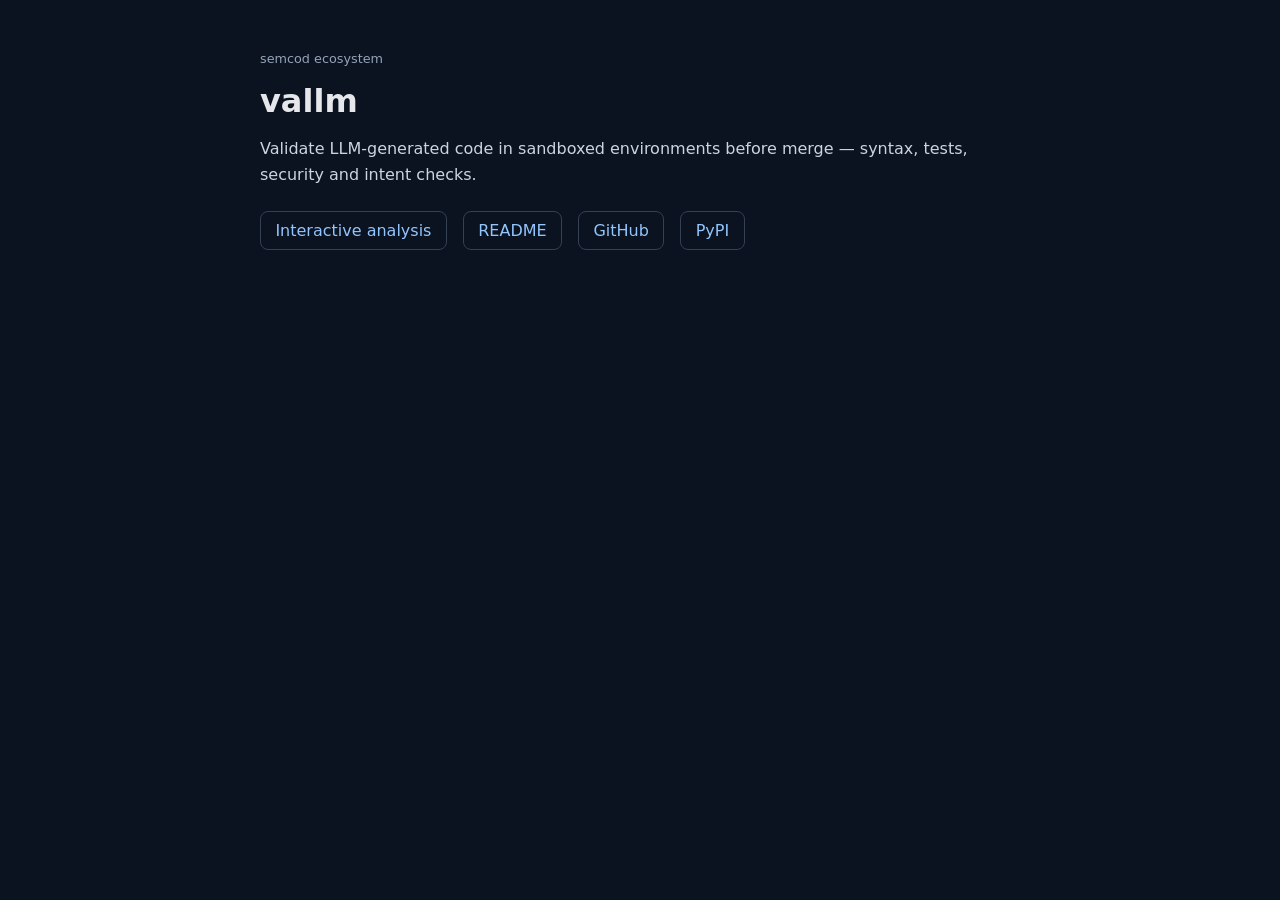
<file: index.html>
<!DOCTYPE html>
<html lang="en">
<head>
  <meta charset="UTF-8">
  <meta name="viewport" content="width=device-width, initial-scale=1.0">
  <title>vallm · semcod</title>
  <meta name="description" content="Validate LLM-generated code in sandboxed environments before merge — syntax, tests, security and intent checks.">
  <style>
    :root { color-scheme: light dark; }
    body { font-family: system-ui, -apple-system, Segoe UI, Roboto, sans-serif; margin: 0; background: #0b1220; color: #e5e7eb; }
    main { max-width: 760px; margin: 0 auto; padding: 3rem 1.25rem; }
    h1 { font-size: 2rem; margin: 0 0 0.75rem; }
    p { line-height: 1.6; color: #cbd5e1; }
    .links { display: flex; gap: 1rem; flex-wrap: wrap; margin-top: 1.5rem; }
    a { color: #93c5fd; text-decoration: none; border: 1px solid #334155; padding: 0.55rem 0.9rem; border-radius: 0.5rem; }
    a:hover { background: #111827; }
    .badge { display: inline-block; font-size: 0.8rem; color: #94a3b8; margin-bottom: 1rem; }
  </style>
</head>
<body>
  <main>
    <div class="badge">semcod ecosystem</div>
    <h1>vallm</h1>
    <p>Validate LLM-generated code in sandboxed environments before merge — syntax, tests, security and intent checks.</p>
    <div class="links">
      <a href="project/">Interactive analysis</a>
      <a href="README.md">README</a>
      <a href="https://github.com/semcod/vallm">GitHub</a>
      <a href="https://pypi.org/project/vallm/">PyPI</a>
    </div>
  </main>
</body>
</html>
</file>
